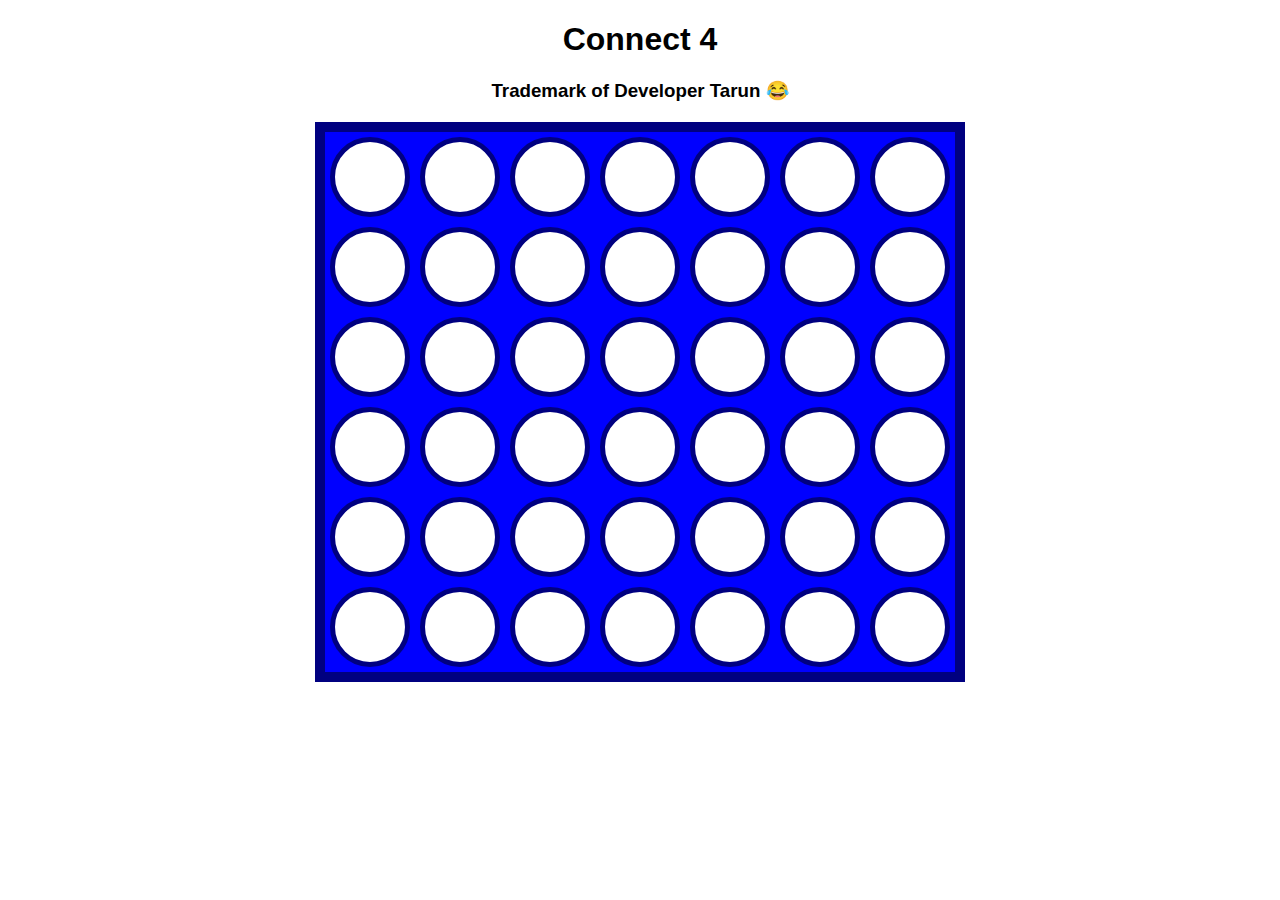
<file: index.html>
<!DOCTYPE html>
<html lang="en">

<head>
    <meta charset="UTF-8">
    <meta name="viewport" content="width=device-width, initial-scale=1.0">
    <title>Connect 4</title>
    <link rel="stylesheet" href="connect4.css">
    <script src="connect4.js"></script>
</head>

<body>
    <h1>Connect 4</h1>
    <h3>Trademark of Developer Tarun 😂</h3>
    <h2 id="winner"></h2>
    <div id="board"></div>
</body>

</html>
</file>
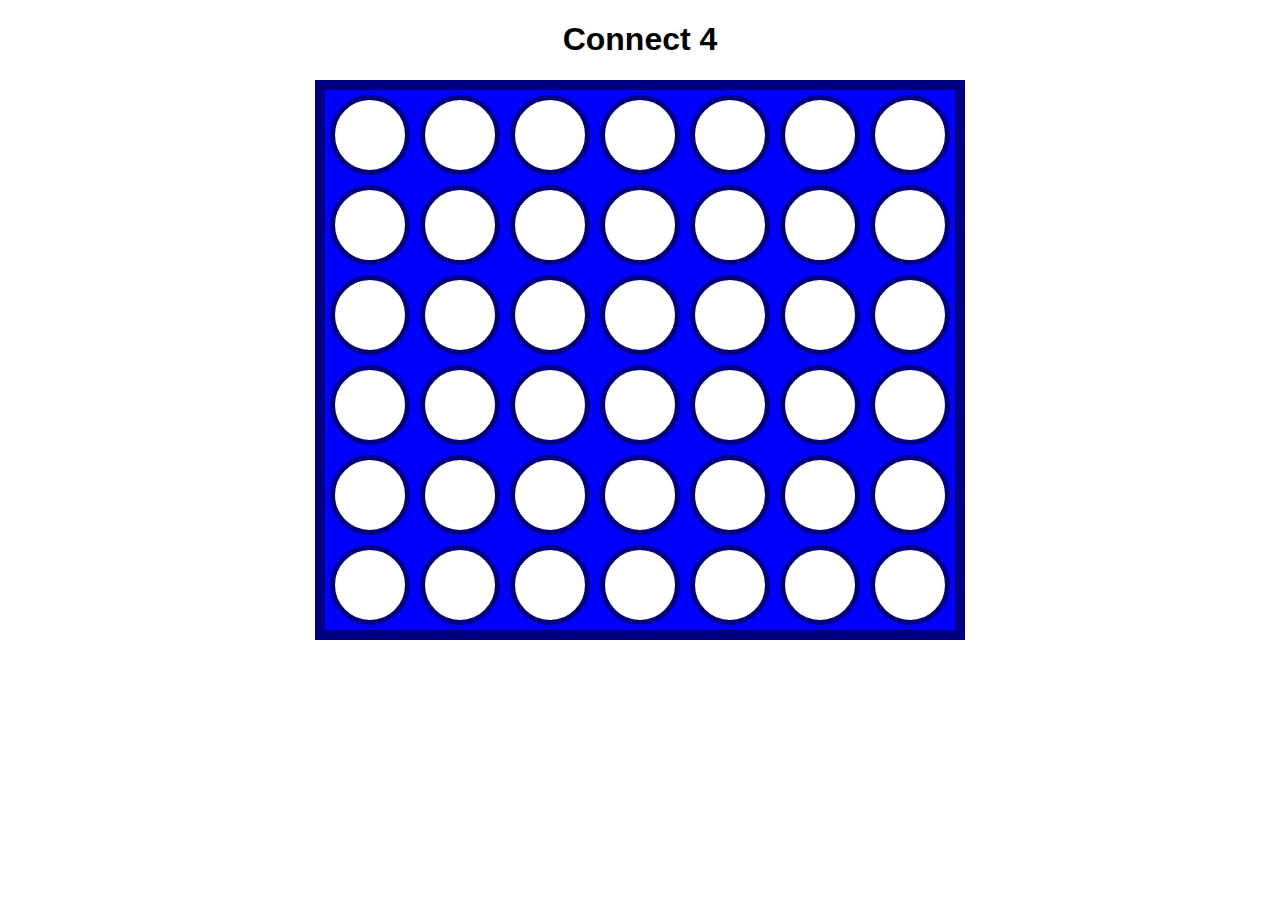
<file: connect4.html>
<!DOCTYPE html>
<html lang="en">
<head>
    <meta charset="UTF-8">
    <meta name="viewport" content="width=device-width, initial-scale=1.0">
    <title>Connect 4</title>
    <link rel="stylesheet" href="connect4.css">
    <script src="connect4.js"></script>
</head>
<body>
    <h1>Connect 4</h1>
    <h2 id="winner"></h2>
    <div id="board"></div>
</body>
</html>
</file>
<file: connect4.css>
body{
    font-family: Arial, Helvetica, sans-serif;
    text-align: center;
}

#board {
    height: 540px;
    width: 630px;
    background-color: blue;
    border: 10px solid navy;
    margin: 0 auto;
    display: flex;
    flex-wrap: wrap;
}

.tile {
    height: 70px;
    width: 70px;
    border: 5px solid navy;
    background-color: white;
    border-radius: 50%;
    margin: 5px;
    cursor: pointer;
}

.red-piece {
    background-color: red;
}

.yellow-piece {
    background-color: yellow;
}
</file>
